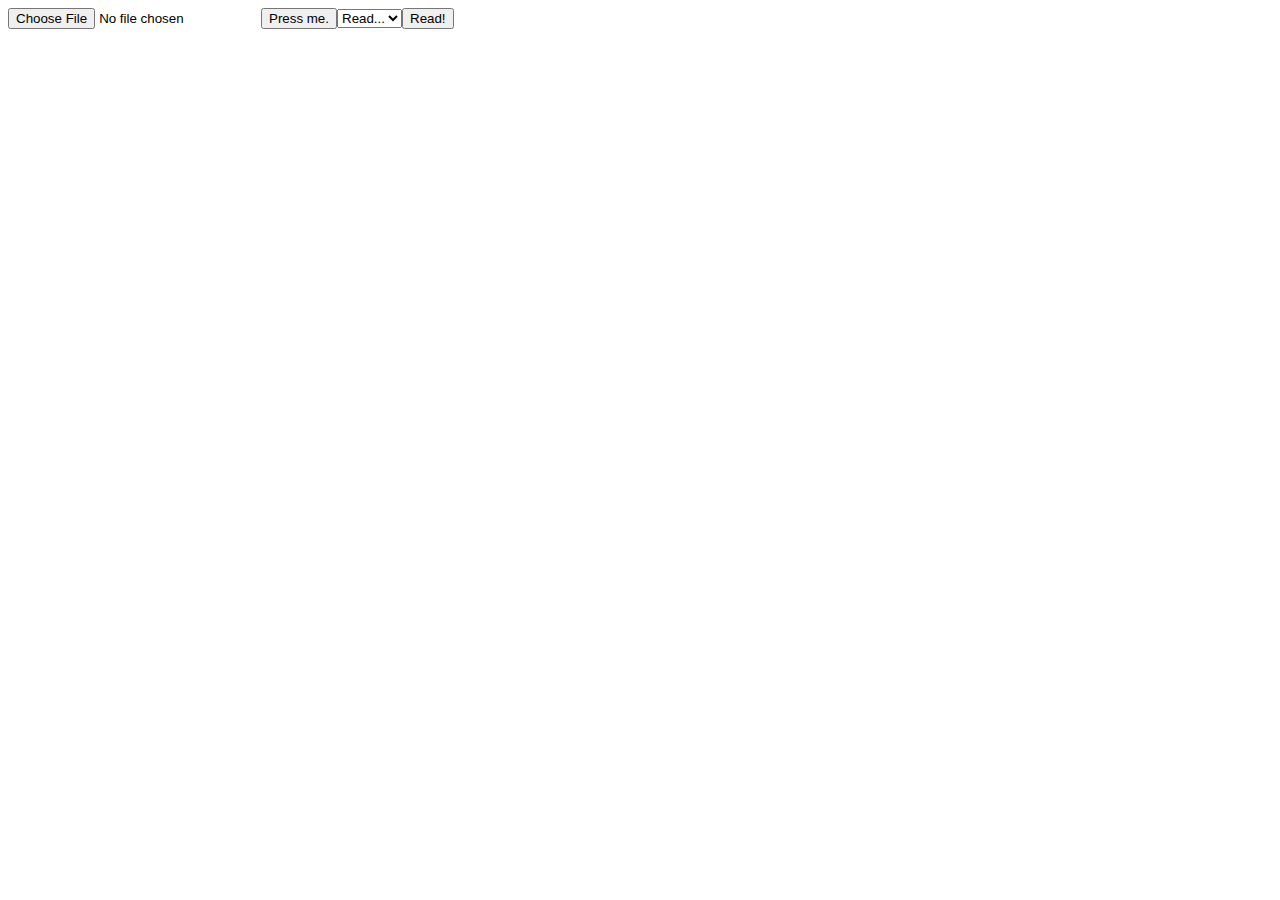
<file: templates/NewFile.html>
<html>
	<body> 
		
	</body>
	<script src="https://ajax.googleapis.com/ajax/libs/jquery/2.1.3/jquery.min.js"></script>
	<!--<script type="text/javascript" src ="./code.js"></script> -->
	<script>
		$( document ).ready(function() {
			var input = $('<input id = "input" type="file" name = "inputfile">');
			var button = $('<button id = "btn"> Press me. </button>');
			var button2 = $('<button id = "btn2"> Read! </button>');
			var select = $('<select id = "target"></select>');
			var option = $("<option> Read... </option>");
			select.append(option);

			var div = $("<div id='data'> </div>");
			var body = $("body");
			body.append(div);
			div.append(input);
			div.append(button);
			div.append(select);
			div.append(button2);


		$('#btn').click(function() {
			var inp = $("#input").val();
			var filename = inp.split("\\")[2];
			$.getJSON('/background_process/', {
					  proglang: filename,
					}, function(data) {
						//var dat = JSON.stringify(data);
						var dict = data.result;
						var count = 0; 
						var i;
    					select.children('option').remove();
						for (var key in dict) {
  							if (dict.hasOwnProperty(key)) {
   								var elem = $("<option>" + key + " - Similarity Index: " + dict[key] + "</option>");
								select.append(elem);
  						}
					}	
				}					//$('#target').append(elem);
		);

	});


		$('#btn2').click(function() {

			if (!document.getElementById("IFrame")) {
			var wIFrame = document.createElement('iframe');
			wIFrame.setAttribute("id", "IFrame");
			wIFrame.setAttribute("style", "color:red; margin: 20px auto; width : 95%; display:block;");
			
			wIFrame.height = 1000;
			document.body.appendChild(wIFrame);
			}



			var inputVal = $("#target").find("option:selected").text();
			var filename = inputVal.split('-')[0];
			var wFullPath = "http://localhost/pycharmprojects/CourtCaseModelMakerv2/CourtCases/" + filename;
			var iframe = $('#IFrame');
			iframe.attr('src', wFullPath);
			

    	
		
		})
    		


	});	




	</script>
</html>
</file>
